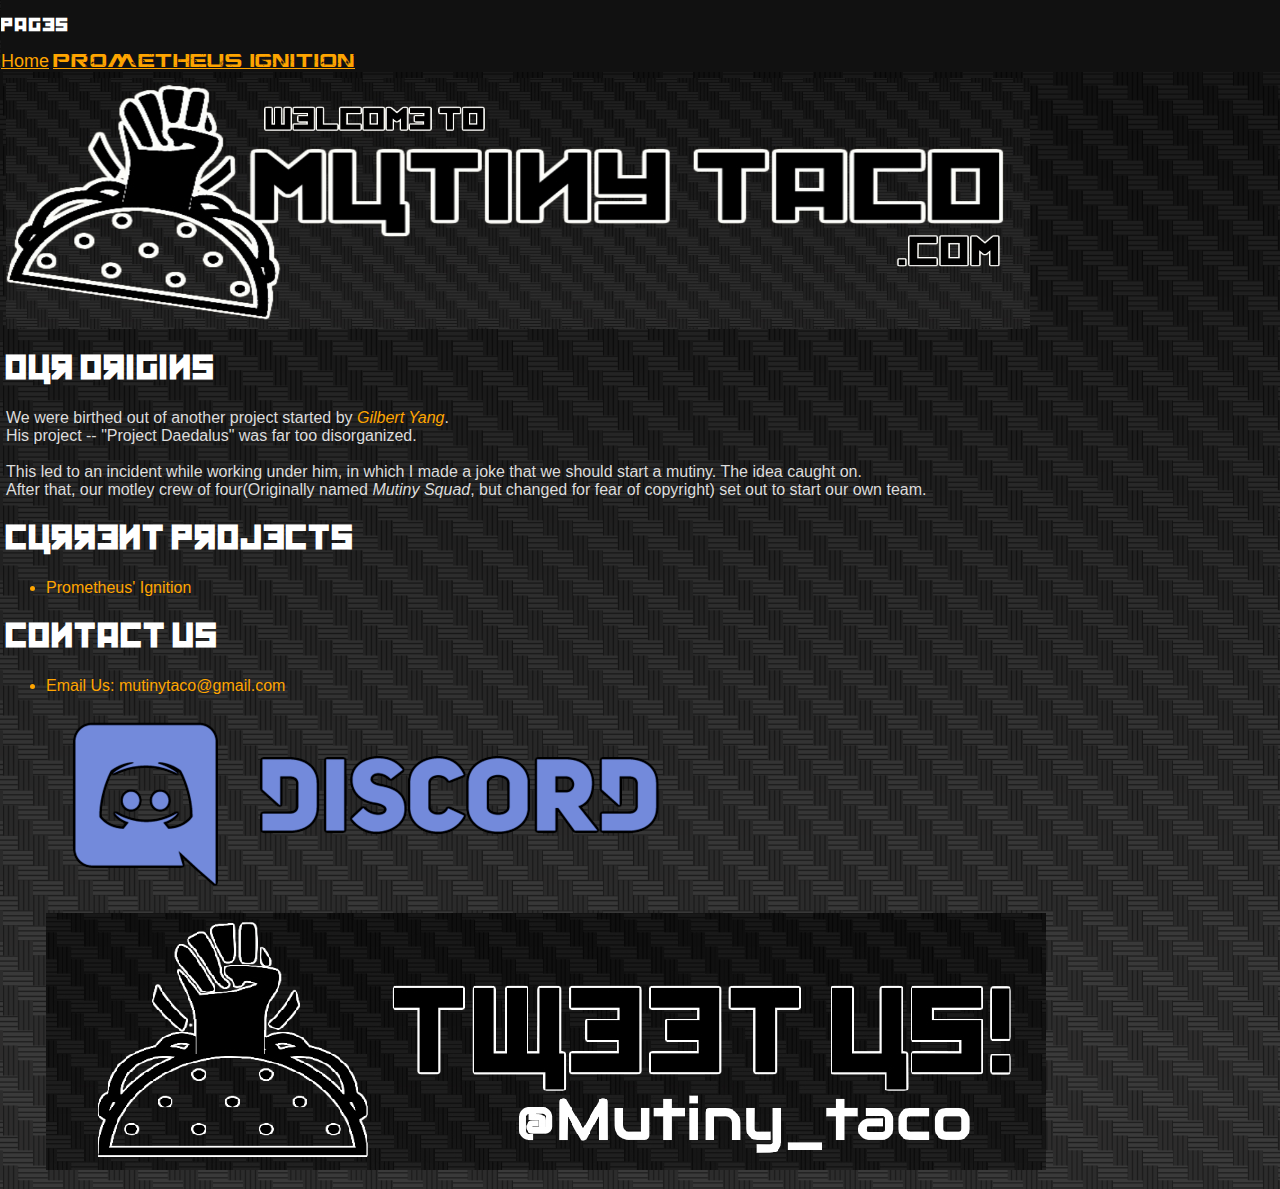
<file: index.html>
<!DOCTYPE html5>
<html>

<head>
  <br/>
  <title>Mutiny Taco Homepage</title>
  <aside class="NavSidebar">
    <nav>
      <h2 class="kremlin white big">Pages</h2>
          <a class="big"href="./index.html">Home</a>
      <a class="prometheus big" href="./Prometheus.html">Prometheus' Ignition</a>
    </nav>
  </aside>
  <link href="./style.css" type="text/css" rel="stylesheet">
<header>
  <br/>  <br/> <br/>
  <img src="./banner.jpg" />
</header>
<body background="./carbon.png">
</head>

<body>

  <div id="origin">
    <h1 style='word-break: break-all' class="kremlin">Our Origins</h1>
    <p>We were birthed out of another project started by <em class="orange">Gilbert Yang</em>. <br />His project -- "Project Daedalus" was far too disorganized.<br /><br />
      This led to an incident while working under him, in which I made a joke that we should start a mutiny. The idea caught on.<br />
      After that, our motley crew of four(Originally named <em>Mutiny Squad</em>, but changed for fear of copyright) set out to start our own team.
    </div>

    <div id="projects">
      <h1 class="kremlin">Current Projects</h1>
      <ul>
        <li class="orange">Prometheus' Ignition</li>
      </ul>
    </div>
</body>

<div id="contacts">
  <h1 class="kremlin">Contact Us</h1>
  <ul>
    <li class="orange">Email Us: mutinytaco@gmail.com</li>
    <a href="https://discord.gg/dm2Sgp4"><img src="./discord.png" /></a>
    <br />
    <a href="https://twitter.com/mutiny_taco" target="_blank"><img src="./twitter.jpg" /></a>
</html>
</file>
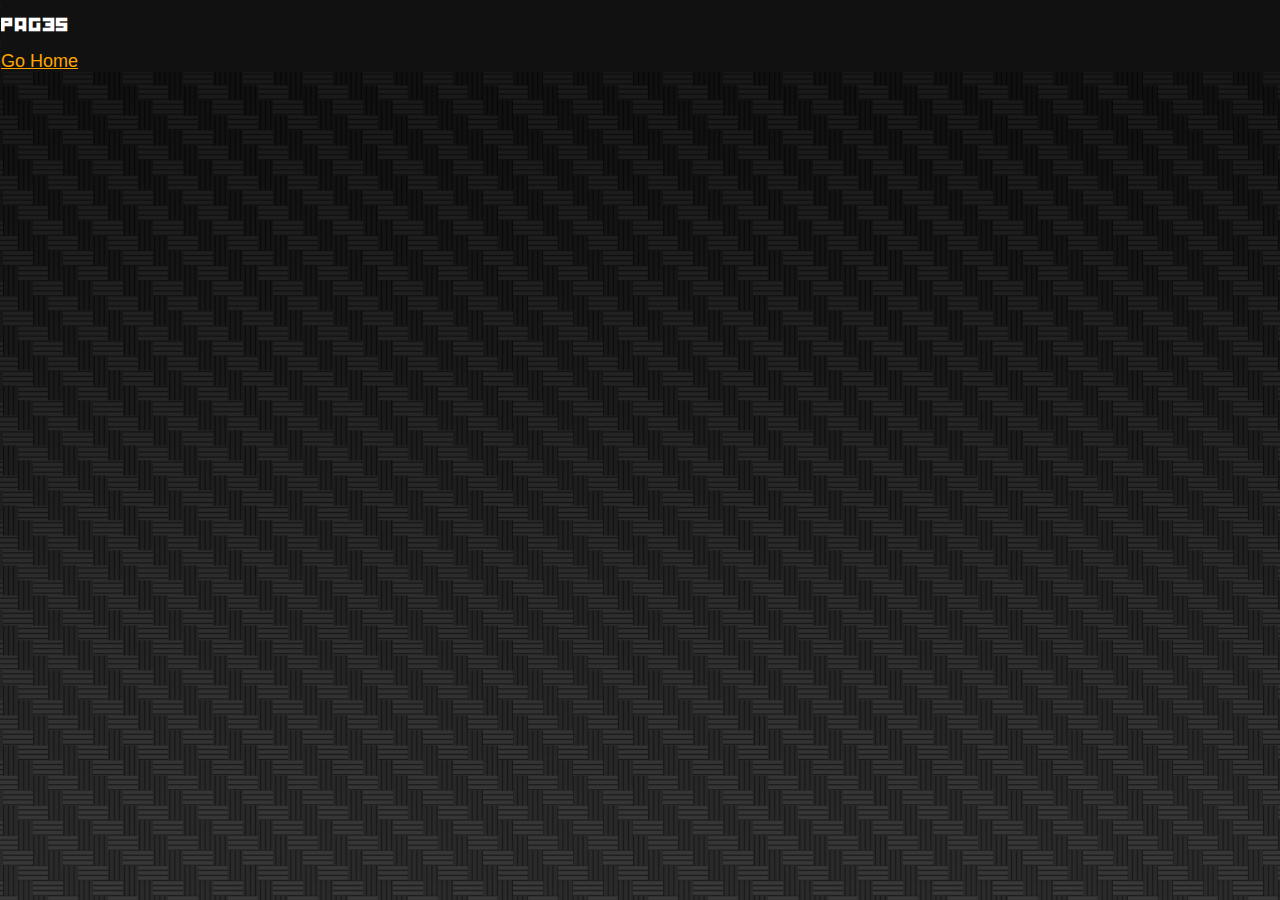
<file: inspire.html>
<!DOCTYPE html5>
<html>

<head>
  <br/>
  <title>Inspire yourself</title>
  <aside class="NavSidebar">
    <nav>
      <h2 class="kremlin white big">Pages</h2>
          <a class="big"href="./index.html">Go Home</a>
    </nav>
  </aside>
  <link href="./style.css" type="text/css" rel="stylesheet">
<body background="./carbon.png">
</head>

<body>
  <iframe width="560" height="315" src="https://www.youtube.com/embed/L03obaDDNiA?rel=0" frameborder="0" allow="autoplay; encrypted-media" allowfullscreen></iframe>
</body>
</file>
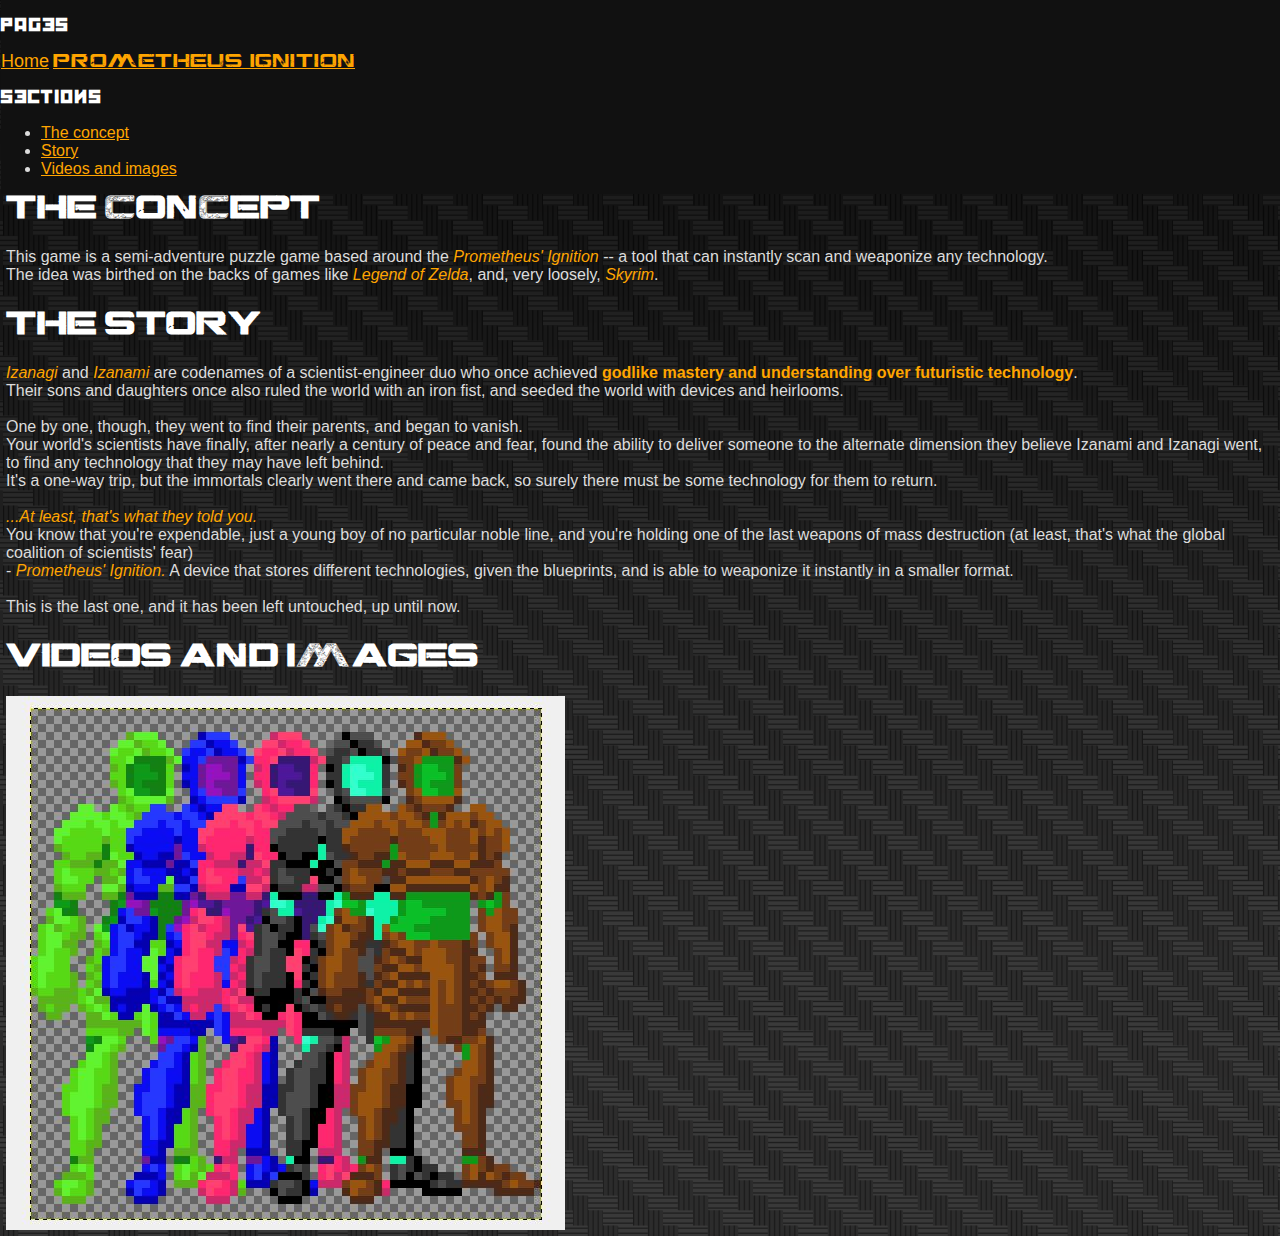
<file: Prometheus.html>
<!DOCTYPE html5>
<html>

<head>
  <title>Prometheus' Ignition</title>
  <aside class="NavSidebar absolute">
    <nav>
      <h2 class="kremlin white big">Pages</h2>
          <a class="big"href="./index.html">Home</a>
      <a class="prometheus big" href="./Prometheus.html">Prometheus' Ignition</a>
    </nav>
  <nav>
    <h2 class="kremlin white big">Sections</h2>
    <ul>
      <li><a href="#introduction">The concept</a></li>
      <li><a href="#story">Story</a></li>
      <li><a href="#media">Videos and images</a></li>
    </ul>
  </nav>
  </aside>
  <link href="./style.css" type="text/css" rel="stylesheet">
  <body background="./carbon.png">
  <!-- <header class="SiteHeader">
    <img src="./banner.jpg" />
    <h1 style="display:none">Prometheus' Ignition</h1>
  </header> -->
</head>

<body>
  <div style='word-break: break-all' id="introduction">
      <br/>  <br/>  <br/>  <br/>  <br/>  <br/>  <br/>  <br/>  <br/>
    <h1 class="prometheus">The concept</h2>
  <p>This game is a semi-adventure puzzle game based around the <em class="orange">Prometheus' Ignition</em> -- a tool that can instantly scan and weaponize any technology.<br /> The idea was birthed on the backs of games like <em class="orange">Legend of Zelda</em>, and, very loosely, <em class="orange">Skyrim</em>.</p>
  </div>
  <div id="story">
    <h1 class="prometheus">The story</h2>
  <p><em class="orange">Izanagi</em> and <em class="orange">Izanami</em> are codenames of a scientist-engineer duo who once achieved <strong class="orange">godlike mastery and understanding over futuristic technology</strong>.<br /> Their sons and daughters once also ruled the world with an iron fist, and seeded the world with devices and heirlooms.<br />
<br />
One by one, though, they went to find their parents, and began to vanish.
<br />
Your world's scientists have finally, after nearly a century of peace and fear, found the ability to deliver someone to the alternate dimension they believe Izanami and Izanagi went, to find any technology that they may have left behind.
<br />
It's a one-way trip, but the immortals clearly went there and came back, so surely there must be some technology for them to return.
<br /><br />
<em class="orange">...At least, that's what they told you.</em>
<br />
You know that you're expendable, just a young boy of no particular noble line, and you're holding one of the last weapons of mass destruction (at least, that's what the global coalition of scientists' fear)<br /> - <em class="orange">Prometheus' Ignition.</em> A device that stores different technologies, given the blueprints, and is able to weaponize it instantly in a smaller format.
<br /><br />
This is the last one, and it has been left untouched, up until now.</p>
  </div>
  <div id="media">
    <h1 class="prometheus" >Videos and Images</h2>
<img src="./Sprites.JPG" />
  </div>
</body>

</html>
</file>
<file: style.css>
html, body {
  margin: 3;
  padding: 0;
}

@font-face {
  font-family: 'Kremlin';
  src:
	url('./kremlin.ttf');
}
@font-face {
  font-family: 'Locust';
  src:
	url('./CGF Locust Resistance.ttf');
}
@font-face {
font-family: 'Ubuntu', sans-serif;
src:
url('./Ubuntu-Regular.ttf');
}
li {
  font-family: 'Roboto', sans-serif;
  color: #DCDCDC;
}
h1 {
  color: #fff;
}
a {
font-family: 'Roboto', sans-serif;
color:  #FFA500;
}
.orange {
    color:  #FFA500;
}
.white {
  color: #fff
}
p {
  font-family: 'Ubuntu', sans-serif;
  color: #DCDCDC
}
.kremlin {
  font-family: 'Kremlin';
}
.prometheus {
  font-family: 'Locust';
}
.NavSidebar {
  position: fixed;
  top: 0px;
  left: 1px;
  width: 1900px;
  background-color: #111;
}
.big {
  font-size: large;
}
.absolute {
  position: absolute;
}
.btn {
  -webkit-border-radius: 11;
  -moz-border-radius: 11;
  border-radius: 11px;
  color: #ffffff;
  font-size: 20px;
  background: #FFA500;
  padding: 7px 15px 7px 15px;
  border: solid #adadad 1px;
}
.btn:hover {
  background: #e6762b;
}
</file>
